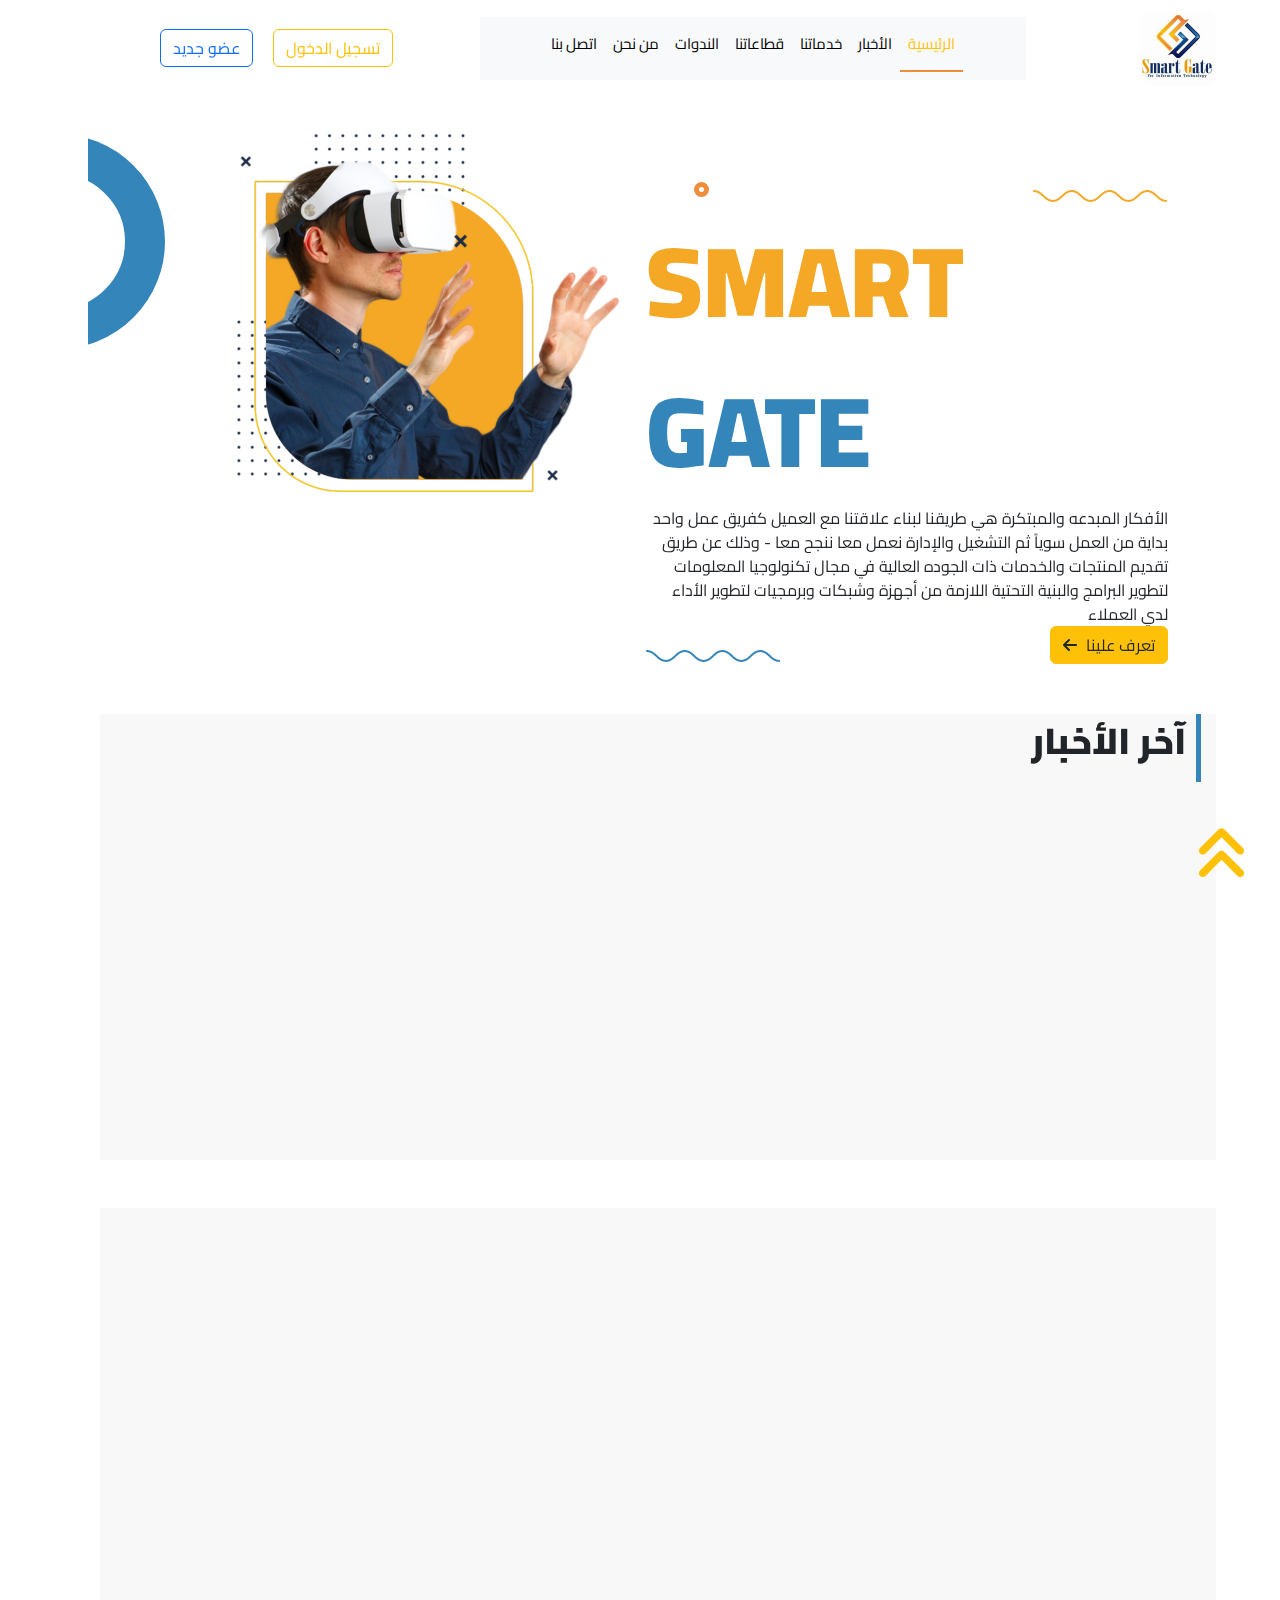
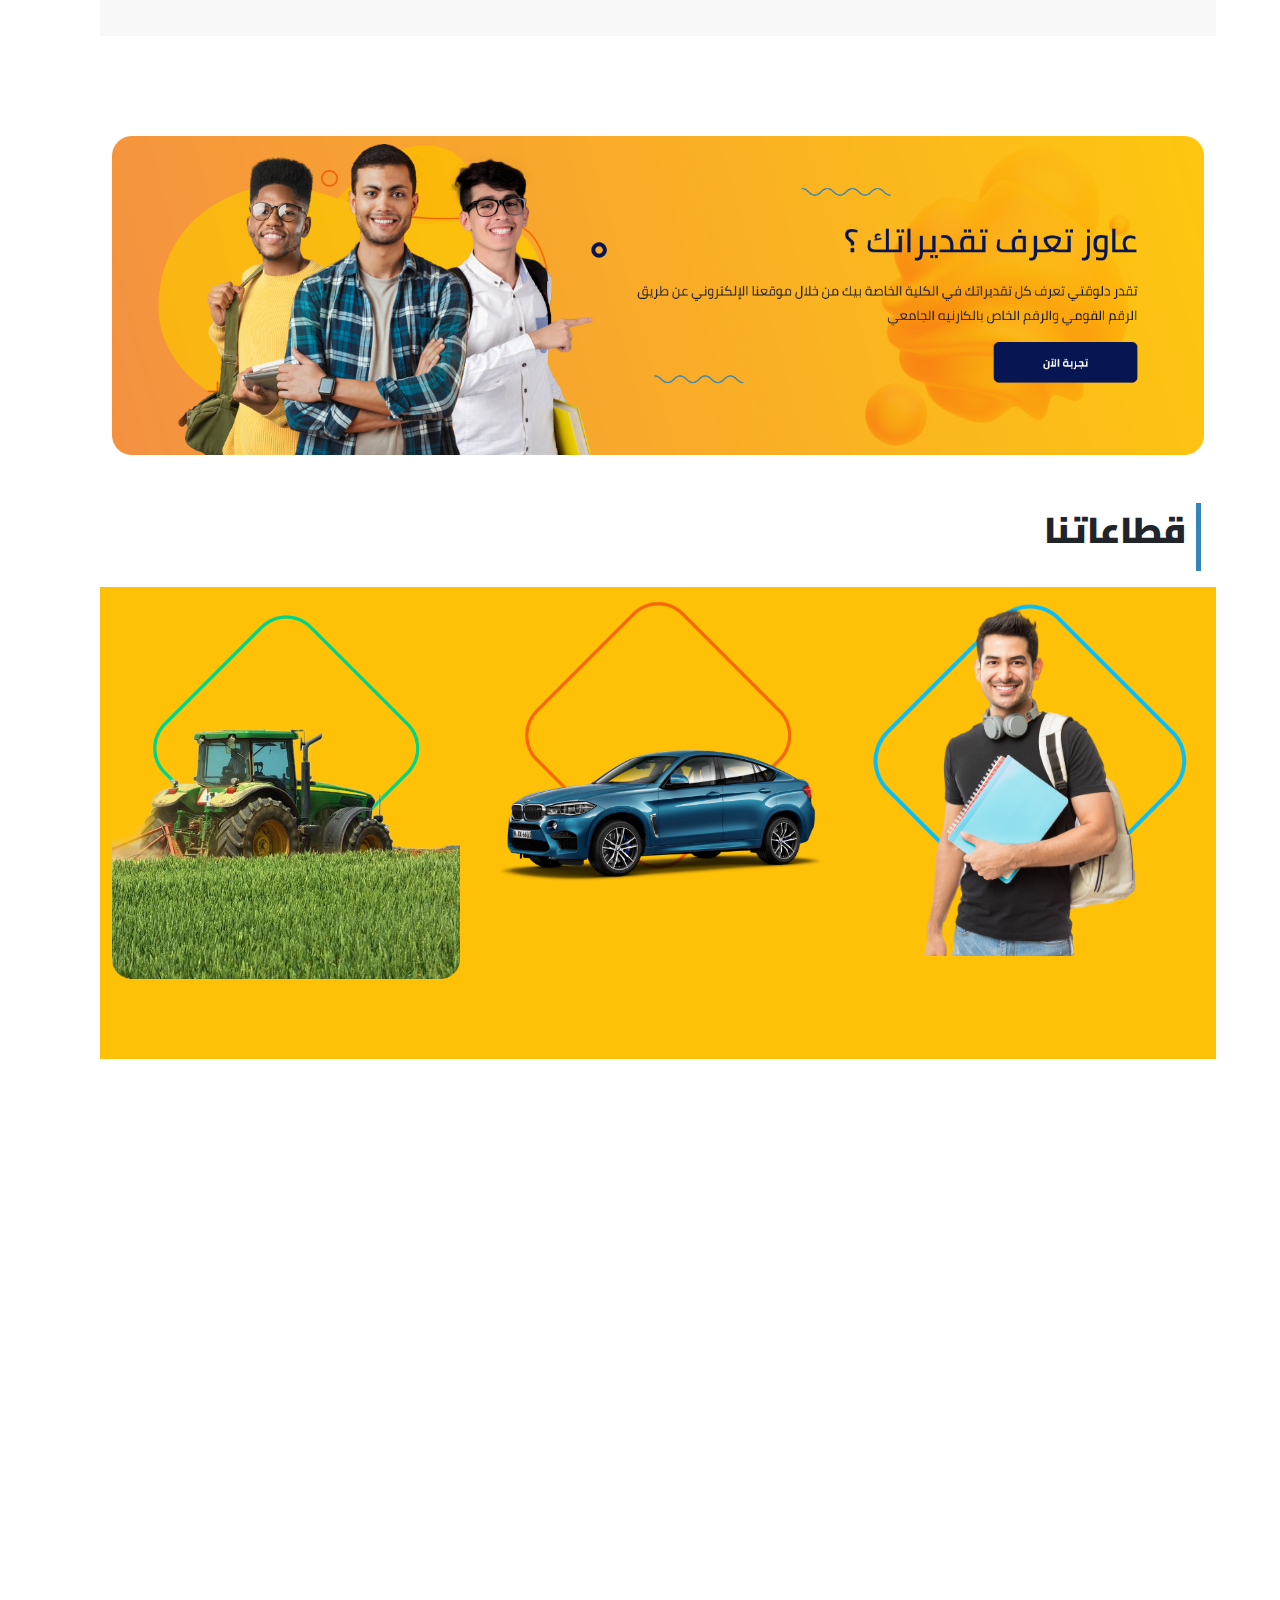
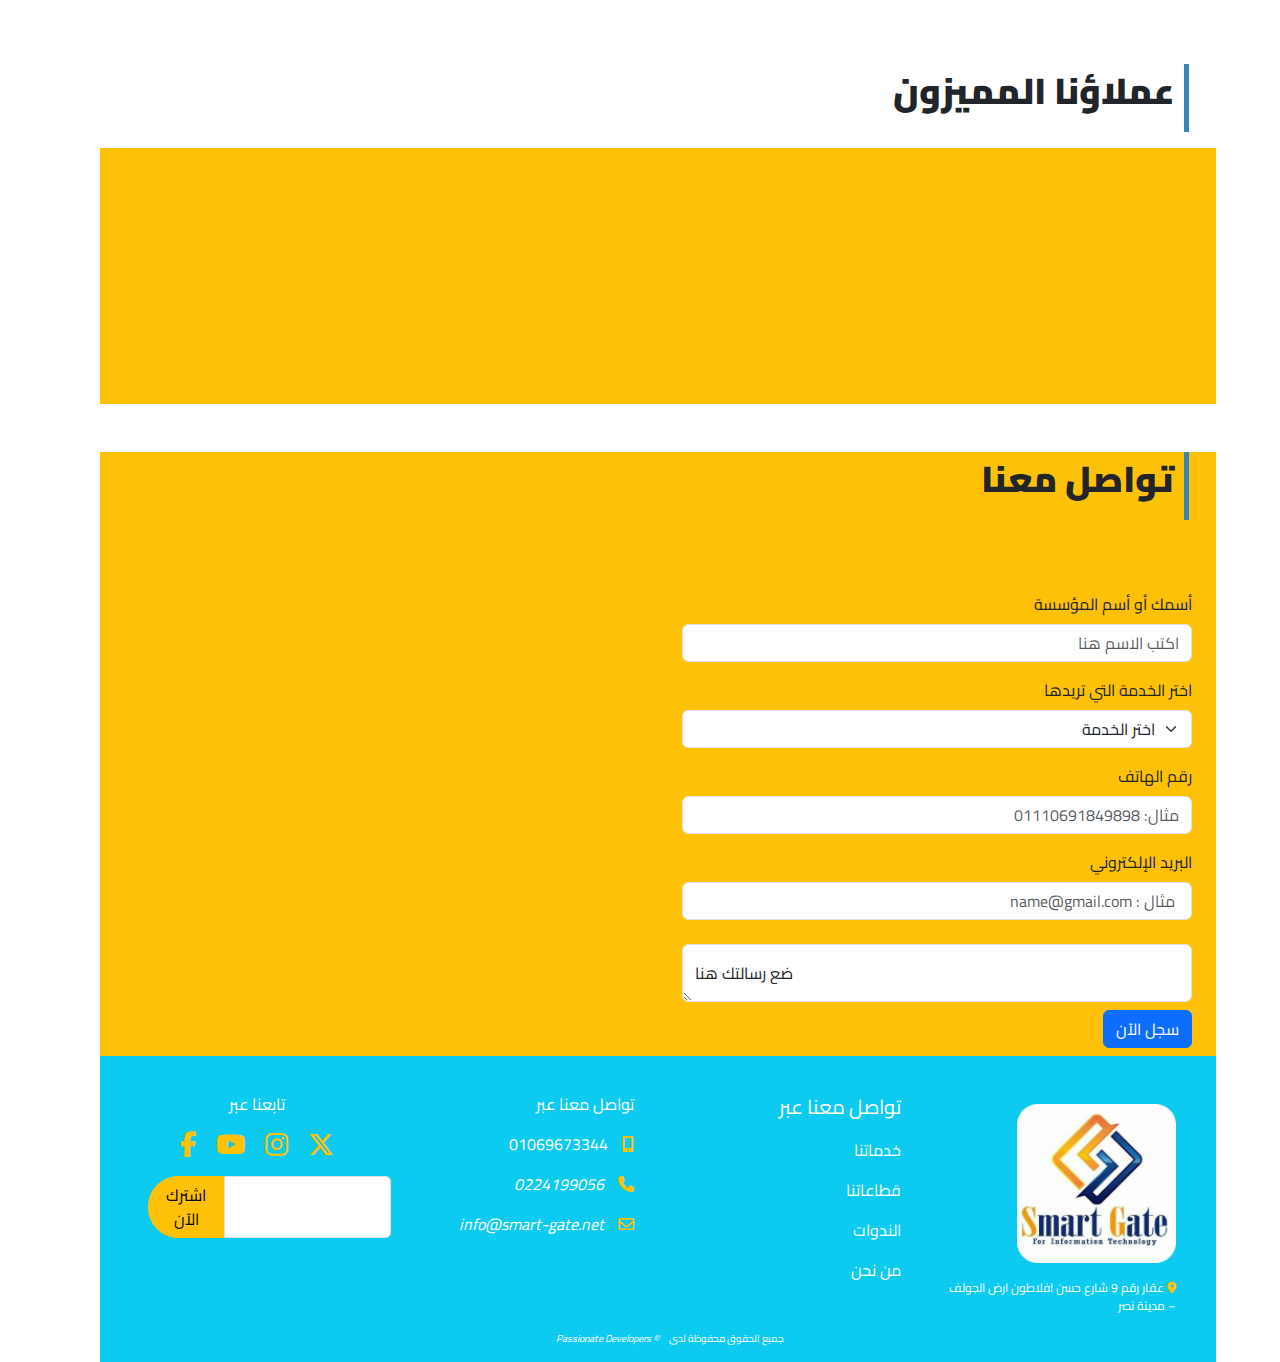
<file: progect4/index.html>
<!DOCTYPE html>
<html lang="en">
<head>
    <meta charset="UTF-8">
    <meta name="viewport" content="width=device-width, initial-scale=1.0">
    <!-- Site Icons -->
    <link rel="shortcut icon" href="./assets/imgs/large-logo.png" type="image/x-icon" />
    <link rel="apple-touch-icon" href="./assets/imgs/large-logo.png">
    <!-- font icon css file -->
    <link rel="stylesheet" href="./assets/vendor/fontIcon/all.min.css">
    <link rel="stylesheet" href="https://cdnjs.cloudflare.com/ajax/libs/font-awesome/6.5.1/css/all.min.css">
    <!-- aos css file -->
    <link rel="stylesheet" href="./assets/vendor/AOS/aos.css">
    <!-- bootstrap css file  -->
    <link rel="stylesheet" href="./assets/vendor/bootstrap/bootstrap.min.css">
    <!-- main css file  -->
    <link rel="stylesheet" href="./assets/CSS/main.css">
    <title>Smart Gate</title>
</head>
<body class="container" dir="rtl" >
 
    <header id="home">
        <div class="row">
            <div class="col-2" data-aos="fade-left">
                <div class="logo">
                    <img src="./assets/imgs/large-logo.png" alt="" style="width: 76px;border-radius: 10px;">
                </div>
            </div>
            <div class="col-6" style="display: flex;align-items: center;justify-content: space-between;" data-aos="fade-down">
                <div class="myNav w-100">
                    <nav class="navbar navbar-expand-lg bg-body-tertiary  w-100">
                        <div class="container-fluid  w-100">
                          <button class="navbar-toggler" type="button" data-bs-toggle="collapse" data-bs-target="#navbarNav" aria-controls="navbarNav" aria-expanded="false" aria-label="Toggle navigation">
                            <span class="navbar-toggler-icon"></span>
                          </button>
                          <div class="collapse navbar-collapse  w-100" id="navbarNav">
                            <ul class="navbar-nav"  style="margin: auto;">
                              <li class="nav-item">
                                <div style="display: inline-block;">
                                  <div class="part1">
                                    <a class="nav-link active mainA text-warning" aria-current="page" href="#" style="display:inline-block;margin-bottom: 5px;">الرئيسية</a>
                                    
                                  <div class="part2">

                                  </div>
                                  </div>
                                </div>
                              </li>
                              <li class="nav-item">
                                <a class="nav-link active" aria-current="page" href="#news">الأخبار</a>
                              </li>
                              <li class="nav-item">
                                <a class="nav-link active" aria-current="page" href="#services">خدماتنا</a>
                              </li>
                              <li class="nav-item">
                                <a class="nav-link active" aria-current="page" href="#places">قطاعاتنا</a>
                              </li>
                              <li class="nav-item">
                                <a class="nav-link active" aria-current="page" href="#nadwa">الندوات</a>
                              </li>
                              <li class="nav-item">
                                <a class="nav-link active" aria-current="page" href="#how">من نحن</a>
                              </li>
                              <li class="nav-item">
                                <a class="nav-link active" aria-current="page" href="#foot">اتصل بنا</a>
                              </li>
                              
                            </ul>
                          </div>
                        </div>
                      </nav>
                </div>
            </div>
            <div class="col-4 myBtns" style="display: flex;align-items: center;justify-content: space-aroundd;" data-aos="fade-right">
              <div style="margin: auto;display: flex;">

              
                  <div>
                    <button class="btn btn-outline-warning me-1"   data-bs-toggle="modal" data-bs-target="#staticBackdrop" >تسجيل الدخول</button>

                  </div>
                  <div style="margin-right: 20px;">
                    <button class="btn btn-outline-primary "  data-bs-toggle="modal" data-bs-target="#staticBackdrop" >عضو جديد</button>

                  </div>
                </div>
            </div>
        </div>
    </header>
    <!-- second section **start** -->
    <section class="row mt-5" dir="ltr">
      <div class="leftMainSection col-s-12 col-md-6 row"  data-aos="fade-right">
        <div class="col-3 mainPlaceSpinner">
        <div class="mySpinner">

        </div>

        </div>
        <div class="myPicture col-9">
          <img src="./assets/imgs/large-version.png" alt="" style="width: 100%;">
        </div>
      </div>
      <div class="rightMainSection col-s-12 col-md-6 row"  data-aos="fade-left">
        <div class="firstSection mt-5" style="display: flex;justify-content: space-between;">
          <div class="myDot ms-5">

          </div>
          <div class="myPic">
            <img src="./assets/imgs/Group 40.png" alt="">
          </div>
        </div>
        <div class="secondSection">
          <span style="color:#F4A825 ;font-size: 100px;font-weight: 900;display: inline-block;margin-right: 10px;">SMART</span>
          <span style="color: #3485B9;font-size: 100px;font-weight: 900;">GATE</span>
        </div>
        <div class="thirdSection" dir="rtl">
          الأفكار المبدعه والمبتكرة هي طريقنا لبناء علاقتنا مع العميل كفريق عمل واحد بداية من العمل سوياً ثم التشغيل والإدارة نعمل معا ننجح معا - وذلك عن طريق تقديم المنتجات والخدمات ذات الجوده العالية في مجال تكنولوجيا المعلومات لتطوير البرامج والبنية التحتية اللازمة من أجهزة وشبكات وبرمجيات لتطوير الأداء لدي العملاء
        </div> 




        <!--  -->
        <div class="secondSection" style="display: flex;justify-content: space-between;">
          <div class="fPart mt-3">
            <img src="./assets/imgs/Group 39.png" alt="">
          </div>
          <div class="sPart">
            <button class="btn btn-warning text-dark"><i class="fa-solid fa-arrow-left" style="display: inline-block;margin-right: 5px;"></i> تعرف علينا</button>
          </div>
        </div>


      </div>



    </section>
    <!-- second section **end** -->




    <!-- third section **start** -->
    <section class="thirdSection mt-5" dir="rtl" style="background-color: #F8F8F8;" id="news">
      <div class="title" style="display: flex;"  data-aos="fade-right">
        <div class="fPart" style="height: 68px;width: 5px;background-color: #3485B9;">

        </div>
        <div class="sPart" style="font-size: 36px; font-weight: 900;margin-right: 10px;">
          آخر الأخبار
        </div>
        
      </div>
      <div class="sectionBody mt- col-s-63" style="display: flex;">
        <div class="row" style="margin: auto;display: flex;">
        <div class="col-s-6 col-md-4 col-lg-3" data-aos="fade-up" data-aos-delay="100">
          <div class="card" style="margin: auto;">
            <img src="./assets/imgs/NoPath - Copy (58).png" class="card-img-top" alt="..." style="width: 100%;">
            <div class="card-body">
              <div class="date" style="font-size: 10px;">
                <i class="fa-solid fa-calendar-days"></i> الجمعة الموافق ل 22 \ 12 \ 2023
              </div>
              <p class="card-text mt-4">هناك حقيقة مثبتة منذ زمن طويل وهي أن المحتوى المقروء لصفحة ما سيلهي القارئ عن التركيز على الشكل الخارجي للنص أو شكل توضع الفقرات في الصفحة التي يقرأها</p>
            </div>
          </div>
        </div>
        <div class="col-s-6 col-md-4 col-lg-3" data-aos="fade-up" data-aos-delay="300">
          <div class="card" style="margin: auto;">
            <img src="./assets/imgs/NoPath - Copy (57).png" class="card-img-top" alt="..." style="width: 100%;">
            <div class="card-body">
              <div class="date" style="font-size: 10px;">
                <i class="fa-solid fa-calendar-days"></i> الجمعة الموافق ل 22 \ 12 \ 2023
              </div>
              <p class="card-text mt-4">هناك حقيقة مثبتة منذ زمن طويل وهي أن المحتوى المقروء لصفحة ما سيلهي القارئ عن التركيز على الشكل الخارجي للنص أو شكل توضع الفقرات في الصفحة التي يقرأها</p>
            </div>
          </div>
        </div>
        <div class="col-s-6 col-md-4 col-lg-3" data-aos="fade-up" data-aos-delay="500">
          <div class="card" style="margin: auto;">
            <img src="./assets/imgs/NoPath - Copy (58).png" class="card-img-top" alt="..." style="width: 100%;">
            <div class="card-body">
              <div class="date" style="font-size: 10px;">
                <i class="fa-solid fa-calendar-days"></i> الجمعة الموافق ل 22 \ 12 \ 2023
              </div>
              <p class="card-text mt-4">هناك حقيقة مثبتة منذ زمن طويل وهي أن المحتوى المقروء لصفحة ما سيلهي القارئ عن التركيز على الشكل الخارجي للنص أو شكل توضع الفقرات في الصفحة التي يقرأها</p>
            </div>
          </div>
        </div>
        <div class="col-s-6 col-md-4 col-lg-3" data-aos="fade-up" data-aos-delay="700">
          <div class="card" style="margin: auto;">
            <img src="./assets/imgs/NoPath - Copy (57).png" class="card-img-top" alt="..." style="width: 100%;">
            <div class="card-body">
              <div class="date" style="font-size: 10px;">
                <i class="fa-solid fa-calendar-days"></i> الجمعة الموافق ل 22 \ 12 \ 2023
              </div>
              <p class="card-text mt-4">هناك حقيقة مثبتة منذ زمن طويل وهي أن المحتوى المقروء لصفحة ما سيلهي القارئ عن التركيز على الشكل الخارجي للنص أو شكل توضع الفقرات في الصفحة التي يقرأها</p>
            </div>
          </div>
        </div>
        

        </div>
      </div>
    </section>

    <!-- third section end -->

    


    <!-- forth section **start** -->
    <section class="forthSection mt-5" dir="rtl" style="background-color: #F8F8F8;" id="services">
      <div class="title" style="display: flex;"  data-aos="fade-right">
        <div class="fPart" style="height: 68px;width: 5px;background-color: #3485B9;">

        </div>
        <div class="sPart" style="font-size: 36px; font-weight: 900;margin-right: 10px;">
          خدماتنا
        </div>
        
      </div>
      <div class="sectionBody mt- col-s-63" style="display: flex;">
        <div class="row" style="margin: auto;display: flex;">
        
        <div class="col-s-6 col-md-4 col-lg-3" data-aos="fade-up" data-aos-delay="100">
          <div class="card" style="margin: auto;">
            <img src="./assets/imgs/svgexport-2.png" class="card-img-top mt-5" alt="..." style="margin: auto;">
            <div class="card-body">
              <div class="date" style="font-size: 30px;">
                إنشاء التطبيقات
              </div>
              <p class="card-text mt-4">هناك حقيقة مثبتة منذ زمن طويل وهي أن المحتوى المقروء لصفحة ما سيلهي القارئ عن التركيز على الشكل الخارجي للنص أو شكل توضع الفقرات في الصفحة التي يقرأها</p>
            </div>
          </div>
        </div>
        <div class="col-s-6 col-md-4 col-lg-3" data-aos="fade-up" data-aos-delay="300">
          <div class="card" style="margin: auto;">
            <img src="./assets/imgs/svgexport-3.png" class="card-img-top mt-5" alt="..." style="margin: auto;">
            <div class="card-body">
              <div class="date" style="font-size: 30px;">
                تصميم مواقع
              </div>
           <p>إنشاء وتصميم المواقع بالشكل الذي يتناسب مع هويتك واهدافك بشكل احترافي لتحسين الشكل العام وقابلية المستخدم لدي موقعك</p>
            </div>
          </div>
        </div>
        <div class="col-s-6 col-md-4 col-lg-3" data-aos="fade-up" data-aos-delay="500">
          <div class="card" style="margin: auto;">
            <img src="./assets/imgs/svgexport-4.png" class="card-img-top mt-5" alt="..." style="margin: auto;">
            <div class="card-body">
              <div class="date" style="font-size: 30px;">
                تطوير المواقع
              </div>
              <p>نعمل علي تحليل البيانات وبناءها والعمل علي إنشاء نظام برمجي يناسب حاجتك وإدارة مشروعك بشكل تفاعلي تمهيداً لإنطلاقة الي السوق</p>
            </div>
          </div>
        </div>
        <div class="col-s-6 col-md-4 col-lg-3" data-aos="fade-up" data-aos-delay="700">
          <div class="card" style="margin: auto;">
            <img src="./assets/imgs/svgexport-1.png" class="card-img-top mt-5" alt="..." style="margin: auto;">
            <div class="card-body">
              <div class="date" style="font-size: 30px;">
                تطبيقات الموبايل
              </div>
              نظراً لأهمية تطبيقات الموبايل وكثرة عدد مستخدميها بشكل لا غني عنه الآن نهتم بالعمل عليها دائماً بكافة التقنيات والأنظمة بمختلف أنواعها
            </div>
          </div>
        </div>
        

        </div>
      </div>
    </section>
    <!-- forth section end -->


    <!-- fifth section start -->
    <section class="fifthSection container" style="margin-top: 100px;">
      <div class="myPic5">
        <img src="./assets/imgs/Group 9130.png" alt="" style="width: 100%; border-radius: 10px;">
      </div>
    </section>
    <!-- fifth section end -->






    <!-- sixth section start -->
    <section class="seventhSection mt-5" id="places">
      <div class="title" style="display: flex;">
        <div class="fPart" style="height: 68px;width: 5px;background-color: #3485B9;">

        </div>
        <div class="sPart" style="font-size: 36px; font-weight: 900;margin-right: 10px;">
          قطاعاتنا
        </div>
        
      </div>
      <div class="bodySection container bg-warning mt-3">
        
        
        <div class="row">

       
        <div class="col-s-12 col-md-6 col-lg-4">
          <div class="myImg">
            <img src="./assets/imgs/Group 11338.png" alt=""  style="width: 100%;">
          </div>
          <div class="btns"  data-aos="fade-left" data-aos-delay="200">
            <button class="btn btn-info w-100 text-light" style="height: 80px;border-bottom-left-radius: 20px;border-bottom-right-radius: 20px;">قطاع التعليم</button>
          </div>
        </div>
        <div class="col-s-12 col-md-6 col-lg-4">
          <div class="myImg">
            <img src="./assets/imgs/Group 11339.png" alt=""  style="width: 100%;">
          </div>
          <div class="btns" style="margin-top: 65px;"  data-aos="fade-up" data-aos-delay="700">
            <button class="btn w-100 text-light" style="height: 80px;border-bottom-left-radius: 20px;border-bottom-right-radius: 20px;background-color: #F86707;">قطاع الصناعة</button>
          </div>
        </div>
        <div class="col-s-12 col-md-6 col-lg-4">
          <div class="myImg">
            <img src="./assets/imgs/Group 11340.png" alt="" style="width: 100%;">
          </div>
          <div class="btns" style="transform: translateY(-26px);"  data-aos="fade-up" data-aos-delay="500">
            <button class="btn btn-info w-100 text-light" style="height: 80px;border-bottom-left-radius: 20px;border-bottom-right-radius: 20px; background-color: #00D586;">قطاع الزراعة</button>
          </div>
        </div>
      </div>

      </div>
    </section>



    <!-- sixth section end -->


    <!-- seventh section start -->

    <section class="sevnthSection container mt-5" dir="rtl" id="nadwa">
      <div class="row">
        <div class="col-s-12 col-md-6 col-lg-4" data-aos="fade-up" data-aos-delay="100">
          <div class="card" style="margin: auto;">
            <img src="./assets/imgs/seminar 1.jpg" class="card-img-top mt-5" alt="..." style="margin: auto;">
            <div class="title">
              <p style="font-size: 24px;margin-top: 30px;">ندوة خاصة بالاعداد المهني</p>

            </div>
            <div class="date" style="font-size: 16px;">
              <i class="fa-solid fa-calendar-days"></i> الجمعة الموافق ل 22 \ 12 \ 2023
            </div>
            <div class="card-body">
              <div class="sPart mt-3">
                <button class="btn btn-warning text-dark"  data-bs-toggle="modal" data-bs-target="#staticBackdrop" id="registerNow1">التجسيل الآن  <i class="fa-solid fa-arrow-left" style="display: inline-block;margin-right: 5px;"></i> </button>
              </div>
             </div>
          </div>
        </div>
        <div class="col-s-12 col-md-6 col-lg-4" data-aos="fade-up" data-aos-delay="300">
          <div class="card" style="margin: auto;">
            <img src="./assets/imgs/seminar 1.jpg" class="card-img-top mt-5" alt="..." style="margin: auto;">
            <div class="title">
              <p style="font-size: 24px;margin-top: 30px;">ندوة خاصة بأخر تطورات التكنولوجيا وال...</p>

            </div>
            <div class="date" style="font-size: 16px;">
              <i class="fa-solid fa-calendar-days"></i> الجمعة الموافق ل 22 \ 12 \ 2023
            </div>
            <div class="card-body">
              <div class="sPart mt-3">
                <button class="btn btn-warning text-dark"  data-bs-toggle="modal" data-bs-target="#staticBackdrop">التجسيل الآن  <i class="fa-solid fa-arrow-left" style="display: inline-block;margin-right: 5px;"></i> </button>
              </div>
             </div>
          </div>
        </div>
        <div class="col-s-12 col-md-6 col-lg-4" data-aos="fade-up" data-aos-delay="500">
          <div class="card" style="margin: auto;">
            <img src="./assets/imgs/seminar 1.jpg" class="card-img-top mt-5" alt="..." style="margin: auto;">
            <div class="title">
              <p style="font-size: 24px;margin-top: 30px;">ندوة خاصة عن مراحل إنشاء المواقع</p>

            </div>
            <div class="date" style="font-size: 16px;">
              <i class="fa-solid fa-calendar-days"></i> الجمعة الموافق ل 22 \ 12 \ 2023
            </div>
            <div class="card-body">
              <div class="sPart mt-3">
                <button class="btn btn-warning text-dark" id="registerNow" data-bs-toggle="modal" data-bs-target="#staticBackdrop">التجسيل الآن  <i class="fa-solid fa-arrow-left" style="display: inline-block;margin-right: 5px;"></i> </button>
              </div>
             </div>
          </div>
        </div>
      </div>
    </section>
    <!-- my login Modal1 -->
     <!-- Modal -->











<!-- Modal -->
<div class="modal fade" id="staticBackdrop2" data-bs-backdrop="static" data-bs-keyboard="false" tabindex="-1" aria-labelledby="staticBackdropLabel" aria-hidden="true">
  <div class="modal-dialog modal-dialog-centered">
    <div class="modal-content">
      
      <div class="modal-body">
        <div class="slowme" style="overflow: hidden;">
          <img src="./assets/imgs/check.gif" alt="" style="width: 90%;margin-left: 10%;">
        </div>
        <div class="myText container text-center" style="transform: translateY(-30%);">
          <p style="font-size: 30px;">تم التسجيل بنجاح</p>
          <p style="font-size: 20px;">من فضلك قم بمراجعة البريد الوارد لديك علي بريدك الإلكتروني الخاص بك لمعرفة التفاصيل الخاصة بالندوة وتذكرة الحضور والميعاد</p>
          <button class="btn btn-warning m-2 p-2" style="border-radius: 5px;" data-bs-dismiss="modal" aria-label="Close">حسنا,فهمت</button>
        </div>
      </div>
     
    </div>
  </div>
</div>









<!-- second modal-->

     <!-- عملاؤنا المميزون بداية -->

     <section class="container mt-5">
      <div class="title" style="display: flex;">
        <div class="fPart" style="height: 68px;width: 5px;background-color: #3485B9;">

        </div>
        <div class="sPart" style="font-size: 36px; font-weight: 900;margin-right: 10px;">
       عملاؤنا المميزون 
        </div>
        
      </div>

        <div class="row  bg-warning mt-3">
          <div class="col-s-6 col-md-4 col-lg-3"  data-aos="fade-left" data-aos-delay="100">
            <div class="images w-100">
              <img src="./assets/imgs/Group 11341.png" alt="" style="width: 100%;">
            </div>
          </div>
          <div class="col-s-6 col-md-4 col-lg-3"  data-aos="fade-up" data-aos-delay="500">
            <div class="images">
              <img src="./assets/imgs/NoPath.png" alt="" style="width: 100%;">
            </div>
          </div>
          <div class="col-s-6 col-md-4 col-lg-3"  data-aos="fade-up" data-aos-delay="700">
            <div class="images">
              <img src="./assets/imgs/NoPath - Copy (20).png" alt="" style="width: 100%;">
            </div>
          </div>
          <div class="col-s-6 col-md-4 col-lg-3"  data-aos="fade-right" data-aos-delay="300">
            <div class="images">
              <img src="./assets/imgs/NoPath - Copy (22).png" alt="" style="width: 100%;">
            </div>
          </div>
         
        </div>
     </section>



     <!-- عملاؤنا المميزون نهاية -->


     <!-- تواصل معنا بداية -->
     <section class="container mt-5 bg-warning">
      <div class="title mb-5" style="display: flex;">
        <div class="fPart" style="height: 68px;width: 5px;background-color: #3485B9;">

        </div>
        <div class="sPart" style="font-size: 36px; font-weight: 900;margin-right: 10px;">
        تواصل معنا
        </div>
      </div>
        <div class="row container mt-5">
          <div class="col-s-12 col-md-12 col-lg-6 mb-2">
            <form>
              <div class="mb-3">
                <label for="exampleInputEmail1" class="form-label mt-4">أسمك أو أسم المؤسسة</label>
                <input type="text" class="form-control" id="exampleInputPassword1" aria-describedby="emailHelp" placeholder="اكتب الاسم هنا ">
                <label for="exampleInputEmail1" class="form-label mt-3">اختر الخدمة التي تريدها</label>
                <select class="form-select" aria-label="Default select example">
                  <option selected>اختر الخدمة</option>
                  <option value="1">التعليم</option>
                  <option value="2">الصناعة</option>
                  <option value="3">الزراعة</option>
                  <option value="1">التعليم</option>
                  <option value="2">الصناعة</option>
                  <option value="3">الزراعة</option>
                </select>
              </div>
              <div class="mb-3">
                <label for="exampleInputPassword1" class="form-label">رقم الهاتف</label>
                <input type="text" class="form-control" id="exampleInputPassword1" placeholder="مثال: 01110691849898">
              </div>
              <div class="mb-3">
                <label for="exampleInputPassword1" class="form-label">البريد الإلكتروني</label>
                <input type="email" class="form-control" id="exampleInputPassword1"placeholder=" مثال : name@gmail.com">
              </div>
              <div class="form-floating mt-4">
                <textarea class="form-control" placeholder="Leave a comment here" id="floatingTextarea"></textarea>
                <label for="floatingTextarea">ضع رسالتك هنا</label>
              </div>
              <button type="submit" class="btn btn-primary mt-2"   data-bs-dismiss="modal"  data-bs-toggle="modal" data-bs-target="#staticBackdrop2">سجل الآن</button>
            </form>
          </div>
          <div class="col-s-12 col-md-12 col-lg-6">
            <div class="google-map">
              <iframe src="https://www.google.com/maps/embed?pb=!1m18!1m12!1m3!1d28549.95029625616!2d31.71862492225804!3d26.560497655505152!2m3!1f0!2f0!3f0!3m2!1i1024!2i768!4f13.1!3m3!1m2!1s0x144f5f2b7fd68f9f%3A0x482c20040ad72d54!2z2YHZiNiv2KfZgdmI2YYg2YHYsdi5INiz2YjZh9in2Kw!5e0!3m2!1sar!2seg!4v1703363803736!5m2!1sar!2seg" width="100%" height="450" style="border:0;" allowfullscreen="" loading="lazy" referrerpolicy="no-referrer-when-downgrade"></iframe>
            </div>
          </div>

        </div>
        
      


     </section>


     <!-- تواصل معنا نهاية -->



     <!-- footer start -->
     <section class="footer container bg-info" style="" dir="rtl" id="foot">
      <div class="row container bg-info">
        <div class="col-s-12 col-md-6 col-lg-3 mt-5">
          <div class="images me-3">
            <img src="./assets/imgs/large-logo.png" alt="" style="width: 159px;border-radius: 0px;">
          </div>
          <p style="font-size: 12px;" class="me-3 mt-3 text-white">
            <i class="fa-solid fa-location-dot text-warning"></i>
            عقار رقم 9 شارع حسن افلاطون ارض الجولف – مدينة نصر
          </p>
        </div>
        <div class="col-s-12 col-md-6 col-lg-3">
          <div style="color: white; margin-top: 15%;margin-right: 10%;">
          <p style="font-size: 20px;">تواصل معنا عبر </p>
          <p>خدماتنا</p>
          <p>قطاعاتنا</p>
          <p>الندوات</p>
          <p>من نحن</p>

          </div>
        </div>
        <div class="col-s-12 col-md-6 col-lg-3">
          <div style="color: white; margin-top: 15%;margin-right: 10%;">
            <p>تواصل معنا عبر  </p>
            <p><i class="fa-solid fa-mobile-screen-button text-warning" style="display: inline-block;margin-left: 10px;"></i> 01069673344</p>
            <p><i class="fa-solid fa-phone text-warning" style="display: inline-block;margin-left: 10px;"></i> <i>0224199056</i> </p>
            <p><i class="fa-regular fa-envelope text-warning" style="display: inline-block;margin-left: 10px;"></i> <i>info@smart-gate.net</i> </p>
            
            </div>
        </div>
        <div class="col-s-12 col-md-6 col-lg-3">
          <div style="color: white; margin-top: 15%;margin-right: 10%;" class="text-center">
          <p>تابعنا عبر</p>
          <p>
            <i class="fa-brands fa-x-twitter text-warning" style="font-size: 26px;"></i>
            <i class="fa-brands fa-instagram me-3 text-warning" style="font-size: 26px;"></i>
            <i class="fa-brands fa-youtube me-3 text-warning" style="font-size: 26px;"></i>
            <i class="fa-brands fa-facebook-f me-3 text-warning" style="font-size: 26px;"></i>
          </p>
        </div>
        <div class="btns" style="display: flex;">
          <input type="email" class="form-control"  style="width: 90%;border-radius: 0 5px 5px 0;">
          <button class="btn btn-warning" style="border-radius: 30px 0 0 30px;">اشترك الآن</button>
        </div>
      </div>
      </div>
      <div class="row container bg-info">
        <div class="col-12 text-center text-white">
          <p style="font-size: 10px;">جميع الحقوق محفوظة لدى  <i class="me-2">&copy  Passionate Developers</i> </p>
        </div>
      </div>


     </section>

     <!-- footer end -->
     <div class="modal fade" id="staticBackdrop" data-bs-backdrop="static" data-bs-keyboard="false" tabindex="-1" aria-labelledby="staticBackdropLabel" aria-hidden="true">
      <div class="modal-dialog modal-dialog-centered">
        <div class="modal-content">
          <div class="modal-header">
            <h1 class="modal-title fs-5" id="staticBackdropLabel"> التسجيل في الندوة</h1>
            <button type="button" class="btn-close" data-bs-dismiss="modal" aria-label="Close" style="display: inline-block;margin-right: 60%;"></button>
          </div>
          <div class="modal-body">
            <div class="row">
              <div class="col-s-6 col-md-6">
                <div class="images w-100">
                  <div class="myText">
                    من فضلك قم بإدخال البيانات المطلوبة منك وسوف يتم إرسال تفاصيل الندوة لك وموعدها علي بريدك الإلكتروني ورقم تذكرة الحضور الخاصة بك
                  </div>
                  <div class="myForm mt-4" style="height: 50%;">
                    <form>
                      <div class="mb-3" dir="ltr">
                        <!-- <label for="exampleInputEmail1" class="form-label">Email address</label> -->
                        <input type="email" class="form-control" id="exampleInputEmail1" aria-describedby="emailHelp" placeholder="Email">
                        <!-- <div id="emailHelp" class="form-text">We'll never share your email with anyone else.</div> -->
                      </div>
                      <div class="mb-3" dir="ltr">
                        <!-- <label for="exampleInputPassword1" class="form-label">Password</label> -->
                        <input type="text" class="form-control" id="exampleInputPassword1" placeholder="Phone Number">
                      </div>
                      <div div class="mb-3" dir="ltr">
                        <input type="password" class="form-control" id="exampleInputPassword1" placeholder="Password">
    
                      </div>
                      <button type="button" class="btn btn-warning"  data-bs-dismiss="modal"  data-bs-toggle="modal" data-bs-target="#staticBackdrop2">تسجيل الدخول</button>
                    </form>
                  </div>
                  <!-- <img src="./assets/imgs/signInModel.png" alt="" style="width: 100%;"> -->
                </div>
              </div>
              <div class="col-s-12 col-md-6">
                <div class="images w-100">
    
                  <img src="./assets/imgs/signInModel.png" alt="" style="width: 100%;">
                </div>
              </div>
            </div>
          </div>
          
        </div>
      </div>
    </div>
    <div style="position: fixed;bottom: 0px;right: 50px;font-size: 60px;" id="arrowUp">
     <a href="#home"> <i class="fa-solid fa-angles-up  text-warning" style=""></i></a>
    </div>
    <!-- jquery js file -->
    <script src="./assets/vendor/jQuery/jquery-3.7.1.min.js"></script>
    <!-- aos js file -->
    <script src="./assets/vendor/AOS/aos.js"></script>
    <!-- bootstrap js file -->
    <script src="./assets/vendor/bootstrap/bootstrap.js"></script>
    <!-- main js file  -->
    <script src="./assets/JS/main.js"></script>
</body>
</html>
</file>
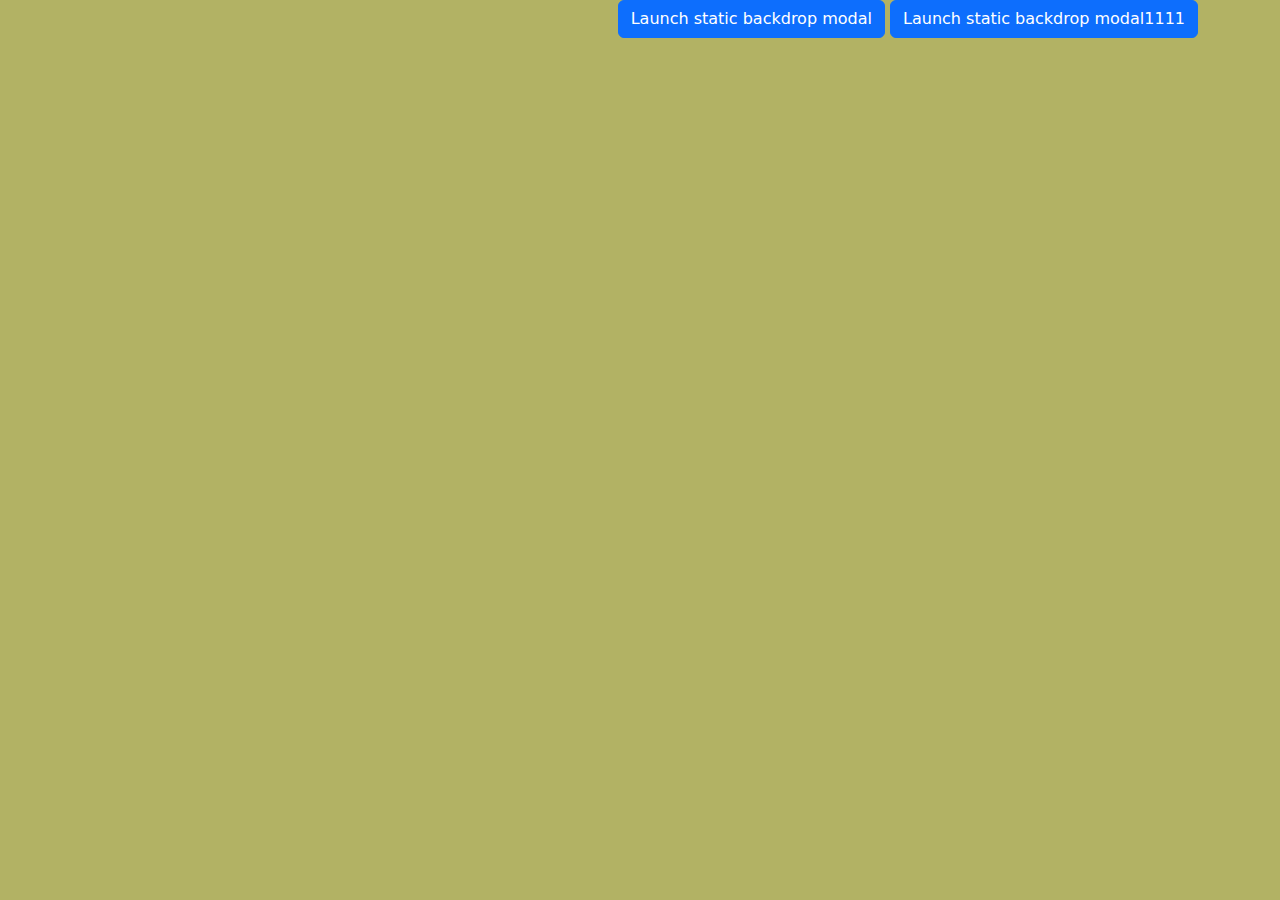
<file: test.html>
<!DOCTYPE html>
<html lang="en">
<head>
    <meta charset="UTF-8">
    <meta name="viewport" content="width=device-width, initial-scale=1.0">
    <!-- Site Icons -->
    <link rel="shortcut icon" href="./assets/imgs/large-logo.png" type="image/x-icon" />
    <link rel="apple-touch-icon" href="./assets/imgs/large-logo.png">
    <!-- font icon css file -->
    <link rel="stylesheet" href="./assets/vendor/fontIcon/all.min.css">
    <link rel="stylesheet" href="https://cdnjs.cloudflare.com/ajax/libs/font-awesome/6.5.1/css/all.min.css">
    <!-- aos css file -->
    <link rel="stylesheet" href="./assets/vendor/AOS/aos.css">
    <!-- bootstrap css file  -->
    <link rel="stylesheet" href="./assets/vendor/bootstrap/bootstrap.min.css">
    <!-- main css file  -->
    <link rel="stylesheet" href="./assets/CSS/main.css">
    

    <title>test</title>

</head>
<body class="container" dir="rtl">
  
 <!-- Button trigger modal -->
<button type="button" class="btn btn-primary" data-bs-toggle="modal" data-bs-target="#staticBackdrop">
  Launch static backdrop modal1111
</button>

<!-- Modal -->

<div class="modal fade" id="staticBackdrop" data-bs-backdrop="static" data-bs-keyboard="false" tabindex="-1" aria-labelledby="staticBackdropLabel" aria-hidden="true">
  <div class="modal-dialog modal-dialog-centered">
    <div class="modal-content">
      <div class="modal-header">
        <h1 class="modal-title fs-5" id="staticBackdropLabel"> التسجيل في الندوة</h1>
        <button type="button" class="btn-close" data-bs-dismiss="modal" aria-label="Close" style="display: inline-block;margin-right: 60%;"></button>
      </div>
      <div class="modal-body">
        <div class="row">
          <div class="col-s-6 col-md-6">
            <div class="images w-100">
              <div class="myText">
                من فضلك قم بإدخال البيانات المطلوبة منك وسوف يتم إرسال تفاصيل الندوة لك وموعدها علي بريدك الإلكتروني ورقم تذكرة الحضور الخاصة بك
              </div>
              <div class="myForm mt-4" style="height: 50%;">
                <form>
                  <div class="mb-3" dir="ltr">
                    <!-- <label for="exampleInputEmail1" class="form-label">Email address</label> -->
                    <input type="email" class="form-control" id="exampleInputEmail1" aria-describedby="emailHelp" placeholder="Email">
                    <!-- <div id="emailHelp" class="form-text">We'll never share your email with anyone else.</div> -->
                  </div>
                  <div class="mb-3" dir="ltr">
                    <!-- <label for="exampleInputPassword1" class="form-label">Password</label> -->
                    <input type="password" class="form-control" id="exampleInputPassword1" placeholder="Phone Number">
                  </div>
                  <div div class="mb-3" dir="ltr">
                    <input type="password" class="form-control" id="exampleInputPassword1" placeholder="Password">

                  </div>
                  <button type="button" class="btn btn-warning"  data-bs-dismiss="modal"  data-bs-toggle="modal" data-bs-target="#staticBackdrop2">تسجيل الدخول</button>
                </form>
              </div>
              <!-- <img src="./assets/imgs/signInModel.png" alt="" style="width: 100%;"> -->
            </div>
          </div>
          <div class="col-s-12 col-md-6">
            <div class="images w-100">

              <img src="./assets/imgs/signInModel.png" alt="" style="width: 100%;">
            </div>
          </div>
        </div>
      </div>
      
    </div>
  </div>
</div>









<!-- Button trigger modal -->
<button type="button" class="btn btn-primary" data-bs-toggle="modal" data-bs-target="#staticBackdrop2">
  Launch static backdrop modal
</button>

<!-- Modal -->
<div class="modal fade" id="staticBackdrop2" data-bs-backdrop="static" data-bs-keyboard="false" tabindex="-1" aria-labelledby="staticBackdropLabel" aria-hidden="true">
  <div class="modal-dialog modal-dialog-centered">
    <div class="modal-content">
      <!-- <div class="modal-header">
        <h1 class="modal-title fs-5" id="staticBackdropLabel2">Modal title2</h1>
        <button type="button" class="btn-close" data-bs-dismiss="modal" aria-label="Close"></button>
      </div> -->
      <div class="modal-body">
        <div class="slowme" style="overflow: hidden;">
          <img src="./assets/imgs/check.gif" alt="" style="width: 90%;margin-left: 10%;">
        </div>
        <div class="myText container text-center" style="transform: translateY(-30%);">
          <p style="font-size: 30px;">تم التسجيل بنجاح</p>
          <p style="font-size: 20px;">من فضلك قم بمراجعة البريد الوارد لديك علي بريدك الإلكتروني الخاص بك لمعرفة التفاصيل الخاصة بالندوة وتذكرة الحضور والميعاد</p>
          <button class="btn btn-warning m-2 p-2" style="border-radius: 5px;" data-bs-dismiss="modal" aria-label="Close">حسنا,فهمت</button>
        </div>
      </div>
      <!-- <div class="modal-footer">
        <button type="button" class="btn btn-secondary" data-bs-dismiss="modal">Close</button>
        <button type="button" class="btn btn-primary">Understood</button>
      </div> -->
    </div>
  </div>
</div>





    <!-- jquery js file -->
    <script src="./assets/vendor/jQuery/jquery-3.7.1.min.js"></script>
    <!-- aos js file -->
    <script src="./assets/vendor/AOS/aos.js"></script>
    <!-- bootstrap js file -->
    <script src="./assets/vendor/bootstrap/bootstrap.js"></script>
    <!-- main js file  -->
    <script src="./assets/JS/main.js"></script>
</body>
</html>
</file>
<file: progect4/assets/CSS/main.css>
@import url('https://fonts.googleapis.com/css2?family=Cairo&display=swap');
*{
    padding: 0;
    margin: 0;
    font-family: 'Cairo', sans-serif;
    box-sizing: border-box;
 }
 header{
    margin-top: 10px;
 }
 
 .myNav a{
   font-size: 15px;
 }
.mainA{
   /* text-decoration: underline; */
  /* text-decoration-color: #EE8E3D; */
  height: 40px;

 }
.part2{
   width: 100%;
   height: 2px;
   background-color: #EE8E3D;
 }
 .myNav a{
   transition: .5s;
 }
.myNav a:hover{
   color: #EE8E3D !important;
   transform: scale(1.1);
 }
.mainPlaceSpinner{
  overflow: hidden;
}
.leftMainSection .mySpinner{
  width: 215px;
height: 215px;
/* UI Properties */
border: 40px solid #3485B9;
border-radius: 298px;
opacity: 1;
transform: translateX(-150px);
}
.myDot{
  width: 15px;
  height: 15px;
  background-color: white;
  border: 5px solid #EE8E3D !important;
  border-radius: 50%;
}
.forthSection img{
  width: 102px;
height: 107px;
/* background-color: #e5b90b4a;
border: 30px solid #e5b90b4a; */
/* opacity: .16; */
}
.forthSection .card{
  height: 360px;
  border-radius: 10px;
  box-shadow: 10px 10px 10px 10px rgba(0, 0, 0, 0.311) ;
}
.date,.title{
  margin-right: 15px;
}
</file>
<file: assets/CSS/main.css>
@import url('https://fonts.googleapis.com/css2?family=Cairo&display=swap');
*{
    padding: 0;
    margin: 0;
    font-family: 'Cairo', sans-serif;
    box-sizing: border-box;
 }
 body{
  background-color: rgba(128, 128, 0, 0.607);
 }
 header{
    margin-top: 10px;
 }
 
 .myNav a{
   font-size: 15px;
 }
.mainA{
   /* text-decoration: underline; */
  /* text-decoration-color: #EE8E3D; */
  height: 40px;

 }
.part2{
   width: 100%;
   height: 2px;
   background-color: #EE8E3D;
 }
 .myNav a{
   transition: .5s;
 }
.myNav a:hover{
   color: #EE8E3D !important;
   transform: scale(1.1);
 }
.mainPlaceSpinner{
  overflow: hidden;
}
.leftMainSection .mySpinner{
  width: 215px;
height: 215px;
/* UI Properties */
border: 40px solid #3485B9;
border-radius: 298px;
opacity: 1;
transform: translateX(-150px);
}
.myDot{
  width: 15px;
  height: 15px;
  background-color: rgba(255, 255, 255, 0.979);
  border: 5px solid #EE8E3D !important;
  border-radius: 50%;
}
.forthSection img{
  width: 102px;
height: 107px;
/* background-color: #e5b90b4a;
border: 30px solid #e5b90b4a; */
/* opacity: .16; */
}
.forthSection .card{
  height: 360px;
  border-radius: 10px;
  box-shadow: 10px 10px 10px 10px rgba(0, 0, 0, 0.311) ;
}
.date,.title{
  margin-right: 15px;
}
.modal-header
{
  width: 100% !important;
  display: flex !important;
  justify-content: space-between !important;
}
@media screen and (max-width: 600px) {
  body{
    font-size: 14px;
  }
  #staticBackdrop ,#staticBackdrop2 {
    background-color: rgba(128, 30, 0, 0.945);
    transform: translateX(20%);
  }
  #staticBackdrop ,#staticBackdrop2{
    background-color: #ffc107;
  }
  #hImg{
    display: none;
  }
}
</file>
